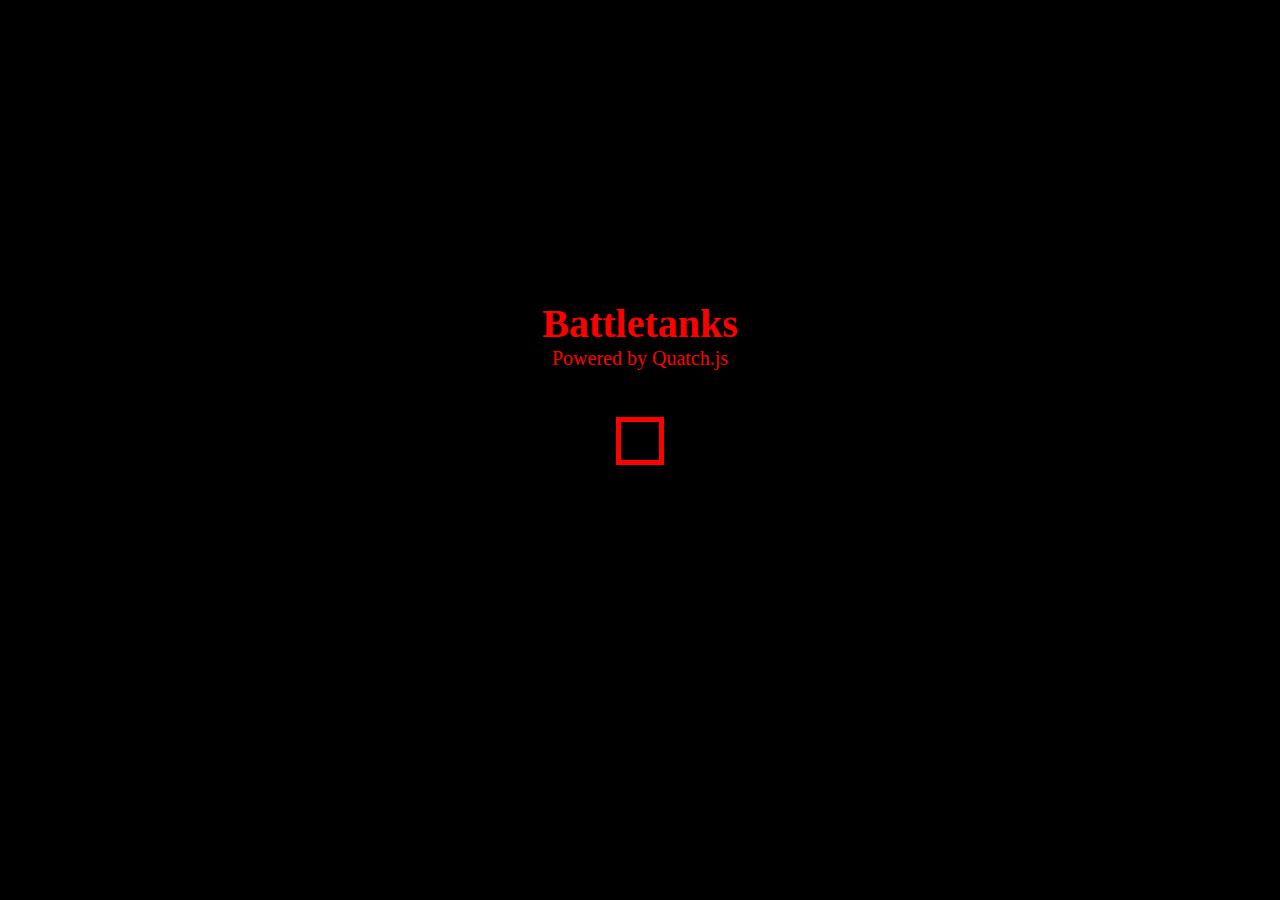
<file: examples/battletanks/index.html>
<!DOCTYPE html>
<html>
<head>
	<script src="../../libs/firebase.js"></script>
	<script src="../../libs/jq.min.js"></script>
	<script src="../../libs/eshj.js"></script>
	<script src="../../libs/tween.js"></script>
	<script src="../../src/quatch.js"></script>
</head>
<body>
	<script>
//Bundle.js

var workspace=new Q.Workspace("Battletanks")
	.setBackground("Gray")
	.loadTextures({
		"czolg":"czolg.png",
		"kola":"kolox.png",
		"lufa":"lufa.png",
		"title":"battletanks.png",
		"opponent":"opponent.png",
		"stone":"stone.png",
		"youlose":"youlose.png",
		"bullet":"bullet.png"
	})
	.animateTicker()
workspace.init(function (){
	title=new Q.Sprite(workspace)
		.setCostume("title")
		.scale(0.5)
		.css("background","gray")		

	new Q.Queue()
		.sleep(500)
		.add(function (){
			var style={blur:0}
			var tween=new TWEEN.Tween(style)
				.to({blur:70},500)
				.onUpdate(() => {
		     		title.css("filter",`blur(${style.blur}px)`)
		        })
		        .start()
		})
		.sleep(500)
		.add(function (){
			title.hide()
			game()
		})
		.start()
})

function game(){
	//Sprites setup
	{
		stone=new Q.Sprite(workspace)
			.setCostume("stone")
			.scale(0.15)

		kola=new Q.Sprite(workspace)
			.setCostume("kola")
			.scale(0.2)

		czolg=new Q.Sprite(workspace)
			.setCostume("czolg")
			.scale(0.2)
			
		lufa=new Q.Sprite(workspace)
			.setCostume("lufa")
			.scale(0.2)
		
		op1=new Q.Sprite(workspace)
			.setCostume("opponent")
			.scale(0.12)
			.moveTo(100,100)
			.setRotationAspect(180)
			.css("opacity","0.5")

		nab=new Q.Sprite(workspace)
			.setCostume("bullet")
			.scale(0.02)
			.hide()


		end=new Q.Sprite(workspace)
			.setCostume("youlose")
			.hide()
	}
	
	stone.moveTo(...workspace.randomPlace())

	workspace
		.setBackground("Green")

		.ticker(function (){
			//Copy pos
			{
				czolg.joinAspect(lufa,-5)
				czolg.joinAspect(kola,-5)
			}
			
			czolg.move(5)
			lufa.rotationTo(...op1.getPosition())

			//Tanks algorithm
			{
				op1
					.rotationTo(...czolg.getPosition())
					.move(3)
			}
			
			//Detect collisions with tanks and stone
			{
				if(czolg.hit(stone) ||
					czolg.hit(op1)){
					theend()
				}
			}
			
		})
	function theend(){
		workspace
			.remove(czolg)
			.remove(lufa)
			.remove(kola)
			.remove(stone)
			.remove(op1)
			.remove(nab)
			.setBackground("Black")
		end.show()
	}
	$(document).keydown(function (z){
		if(z.key=="w"){
			czolg.rotation=0
		}else if(z.key=="s"){
			czolg.rotation=180
		}else if(z.key=="a"){
			czolg.rotation=270
		}else if(z.key=="d"){
			czolg.rotation=90
		}
	})


}




	</script>
</body>
</html>
</file>
